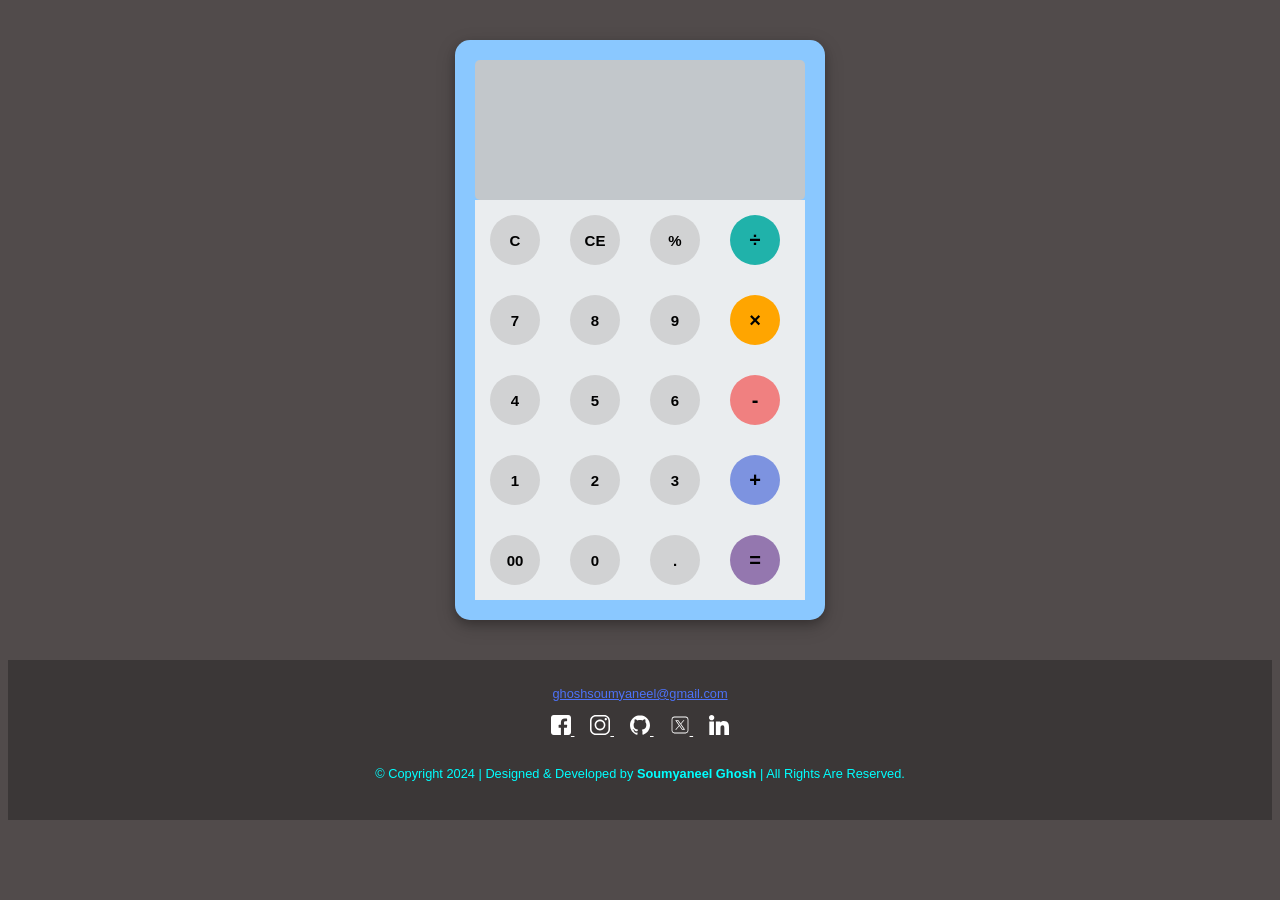
<file: index.html>
<!DOCTYPE html>
<html lang="en">
    <head>
    <meta charset="UTF-8">
    <meta name="viewport" content="width=device-width, initial-scale=1">
    <link rel="stylesheet"  href="style.css" />
    <link href="https://fonts.googleapis.com/css?family=Open+Sans:600,700"/>
    <title>Simple Javascript Calculator</title>
   </head>

  <body>
    <div id="calculator">
      <div id="result">
        <div id="history">
          <p id="history-value"></p>
        </div>
        <div id="output">
          <p id="output-value"></p>
        </div>
      </div>
      <div id="keyboard">
        <button class="number" id="clear">C</button>
        <button class="number" id="backspace">CE</button>
        <button class="number" id="%">%</button>
        <button class="number" id="/">&#247;</button>
        <button class="number" id="7">7</button>
        <button class="number" id="8">8</button>
        <button class="number" id="9">9</button>
        <button class="number" id="*">&times;</button>
        <button class="number" id="4">4</button>
        <button class="number" id="5">5</button>
        <button class="number" id="6">6</button>
        <button class="number" id="-">-</button>
        <button class="number" id="1">1</button>
        <button class="number" id="2">2</button>
        <button class="number" id="3">3</button>
        <button class="number" id="+">+</button>
        <button class="number" id="00">00</button>
        <button class="number" id="0">0</button>
        <button class="number" id=".">.</button>
        <button class="number" id="=">=</button>
      </div>
    </div>

    <footer id="footer">
      <div class="container">
        <a href="mailto:ghoshsoumyaneel@gmail.com" style="color: rgb(77, 114, 248);">ghoshsoumyaneel@gmail.com</a>

        <div class="social">
          <a href="#" target="_blank"  rel="noopener noreferrer">
            <img src="facebook-icon.svg" alt="Facebook"/>
          </a>

          <a href="https://www.instagram.com/soumyaneelghosh/" target="_blank"  rel="noopener noreferrer">
            <img src="instagram_icon.svg" alt="Instagram"/>
          </a>

          <a href="https://github.com/Soumyaa2001" target="_blank"  rel="noopener noreferrer">
            <img src="github-icon.svg" alt="GitHub" />
          </a>

          <a href="#" target="_blank"  rel="noopener noreferrer">
            <img src="icons8-twitterx-250.svg" alt="Twitter" />
          </a>

          <a href="https://www.linkedin.com/in/soumyaneelghosh/" target="_blank"  rel="noopener noreferrer">
            <img src="linkedin-icon.svg" alt="Linkedin"/>
          </a>
        </div>
          <p>
            &copy Copyright 2024 | Designed & Developed by
            <strong> Soumyaneel Ghosh </strong> | All Rights Are Reserved.
          </p>
        
      </div>
    </footer>


    <script src="script.js"></script>
  </body>
</html>
</file>
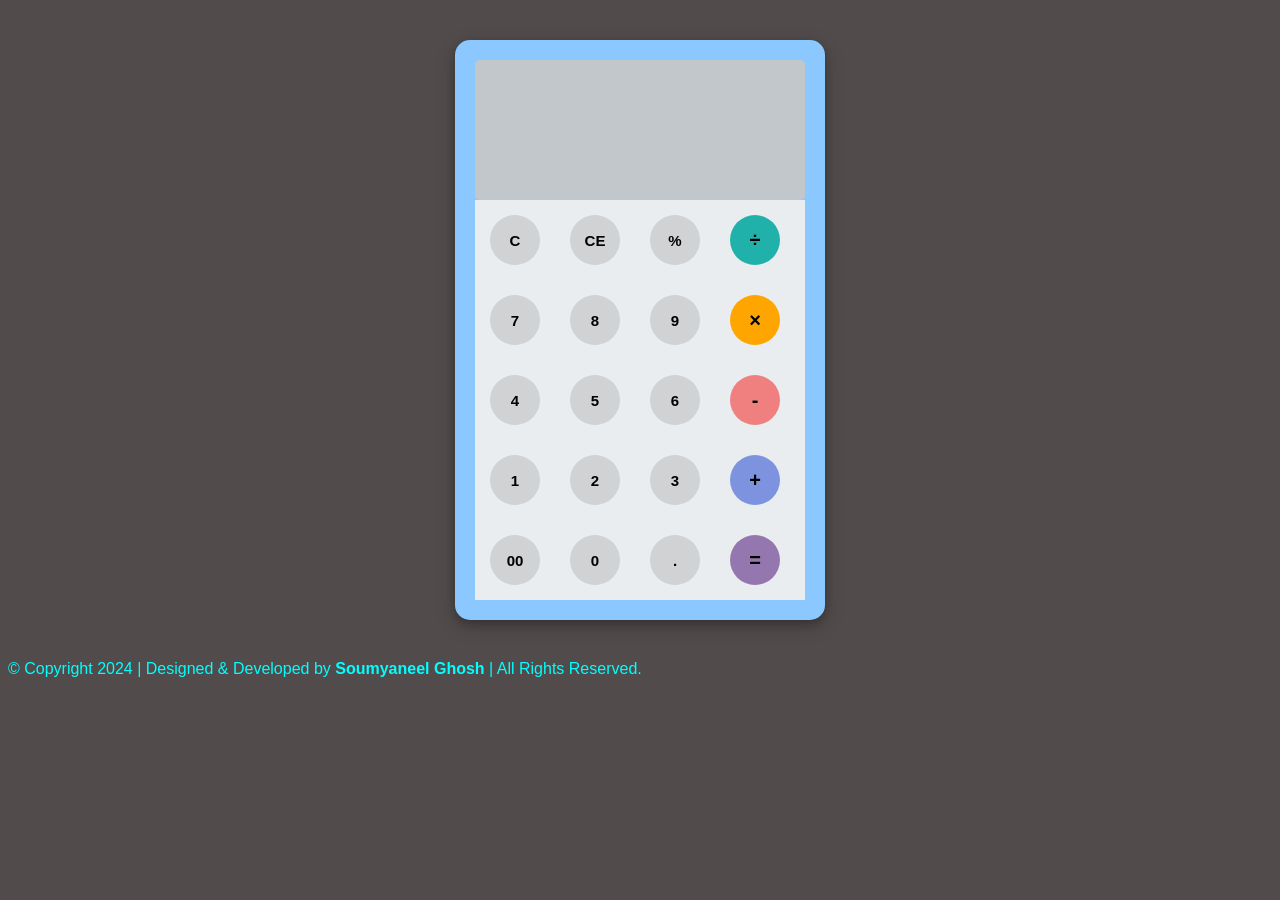
<file: index2.html>
<!DOCTYPE html>
<html lang="en">
    <head>
    <meta charset="UTF-8">
    <meta name="viewport" content="width=device-width, initial-scale=1">
    <link rel="stylesheet"  href="style.css" />
    <link href="https://fonts.googleapis.com/css?family=Open+Sans:600,700"/>
    <title>Simple Javascript Calculator</title>
   </head>

  <body>
    <div id="calculator">
      <div id="result">
        <div id="history">
          <p id="history-value"></p>
        </div>
        <div id="output">
          <p id="output-value"></p>
        </div>
      </div>
      <div id="keyboard">
        <button class="number" id="clear">C</button>
        <button class="number" id="backspace">CE</button>
        <button class="number" id="%">%</button>
        <button class="number" id="/">&#247;</button>
        <button class="number" id="7">7</button>
        <button class="number" id="8">8</button>
        <button class="number" id="9">9</button>
        <button class="number" id="*">&times;</button>
        <button class="number" id="4">4</button>
        <button class="number" id="5">5</button>
        <button class="number" id="6">6</button>
        <button class="number" id="-">-</button>
        <button class="number" id="1">1</button>
        <button class="number" id="2">2</button>
        <button class="number" id="3">3</button>
        <button class="number" id="+">+</button>
        <button class="number" id="00">00</button>
        <button class="number" id="0">0</button>
        <button class="number" id=".">.</button>
        <button class="number" id="=">=</button>
      </div>
    </div>
    <div class="copyright">
      <p style="color: aqua;">
        &copy Copyright 2024 | Designed & Developed by
        <strong> Soumyaneel Ghosh </strong> | All Rights Reserved.
      </p>
    </div>

    <script src="script.js"></script>
  </body>
</html>
</file>
<file: style.css>
body {
    font-family: "Open Sans", sans-serif;
    background-color: rgb(81, 75, 75);
  }
  #calculator {
    width: 330px;
    height: auto;
    margin: 40px auto;
    align-items: center;
    padding: 20px;
    background-color: rgb(138, 200, 255);
    border-radius: 15px;
    box-shadow: 0 4px 8px 0 rgba(0, 0, 0, 0.2), 0 6px 20px 0 rgba(0, 0, 0, 0.19);
  }
  #result {
    height: 120px;
    border-width: 2px;
    border-color: black;
    border-radius: 5px;
    background-color: #c2c7cb;
    font-size: fit-content;
    padding: 10px;
  }
  
  #history {
    text-align: right;
    height: 20px;
    margin: 0 20px;
    padding-top: 20px;
    font-size: 15px;
    color: #fe7676;
  }
  #output {
    text-align: right;
    height: 100px;
    margin: 10px 20px;
    font-size: 30px;
  }
  #keyboard {
    height: 400px;
    background-color: #eaedef;
  }
  .operator,
  .number,
  .empty {
    width: 50px;
    height: 50px;
    margin: 15px;
    float: left;
    border-radius: 50%;
    border-width: 0;
    font-weight: bold;
    font-size: 15px;
  }
  .number{
    background-color: #d1d2d3;
  }
  .number,
  .operator {
    cursor: pointer;
  }
  .operator:active,
  .number:active {
    font-size: 13px;
  }
  button:nth-child(4) {
    font-size: 20px;
    background-color: #20b2aa;
  }
  button:nth-child(8) {
    font-size: 20px;
    background-color: #ffa500;
  }
  button:nth-child(12) {
    font-size: 20px;
    background-color: #f08080;
  }
  button:nth-child(16) {
    font-size: 20px;
    background-color: #7d93e0;
  }
  button:nth-child(20) {
    font-size: 20px;
    background-color: #9477af;
  }
  /* Footer */
#footer {
  background-color: rgb(59, 55, 55);
  color: aqua;
}
#footer .container {
  display: flex;
  flex-direction: column;
  align-items: center;
  justify-content: center;
  min-height: 160px;
  text-align: center;
}

#footer a {
  font-size: 0.8rem;
  color: #fff;
}

#footer a:hover {
  opacity: 0.6;
}

#footer .social {
  margin: 0.9rem 0;
}
#footer .social img {
  width: 20px;
  height: 20px;
}

#footer .social a {
  margin: 0 0.5rem;
}

#footer p {
  font-size: 0.8rem;
}
</file>
